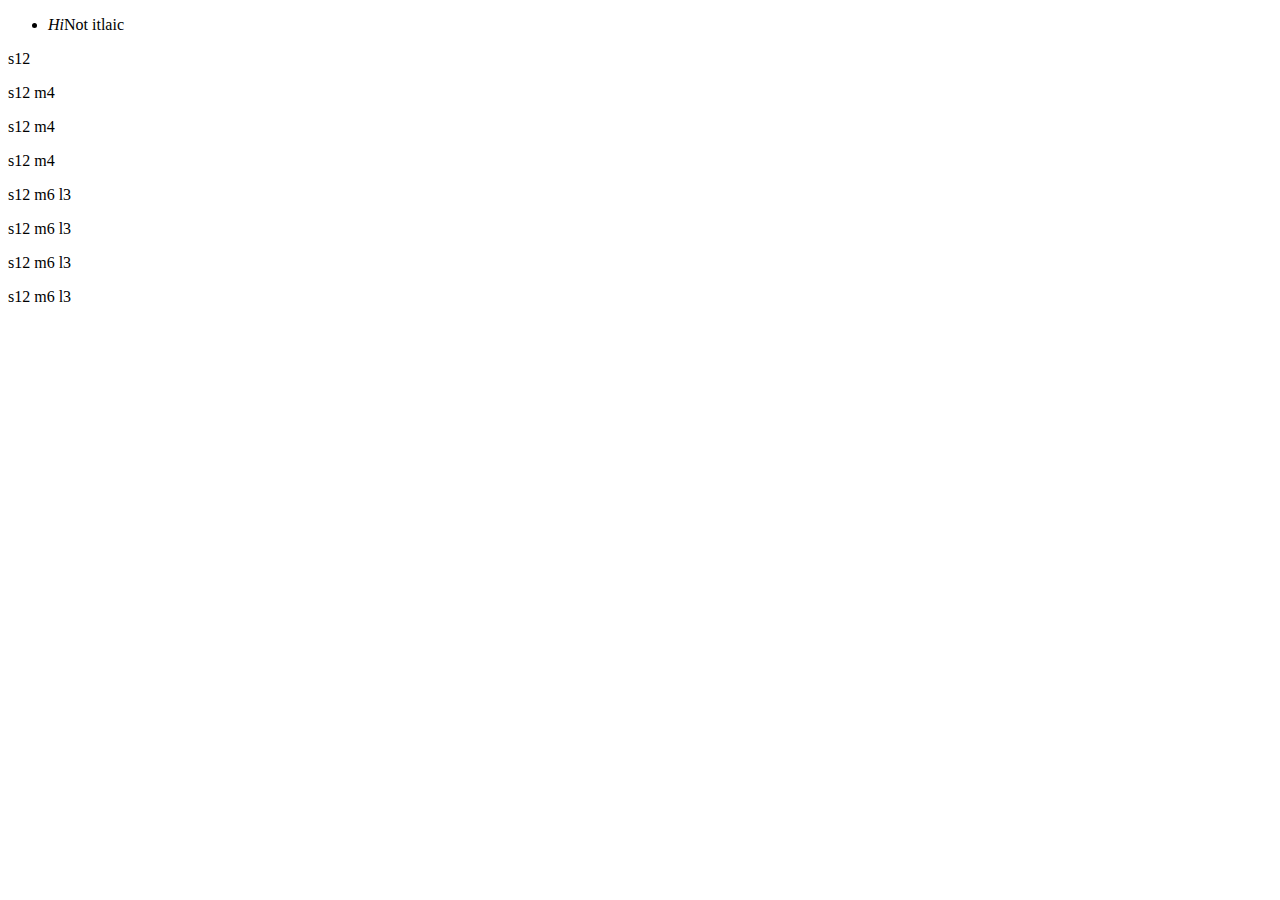
<file: temp.html>
<!DOCTYPE html>
<html lang="en" dir="ltr">
  <head>
    <meta charset="utf-8">
    <title></title>
  </head>
  <body>
    <ul>
      <li><i>Hi</i>Not itlaic</li>
    </ul>
    <div class="row">
    <div class="col s12"><p>s12</p></div>
    <div class="col s12 m4 l2"><p>s12 m4</p></div>
    <div class="col s12 m4 l8"><p>s12 m4</p></div>
    <div class="col s12 m4 l2"><p>s12 m4</p></div>
  </div>
  <div class="row">
    <div class="col s12 m6 l3"><p>s12 m6 l3</p></div>
    <div class="col s12 m6 l3"><p>s12 m6 l3</p></div>
    <div class="col s12 m6 l3"><p>s12 m6 l3</p></div>
    <div class="col s12 m6 l3"><p>s12 m6 l3</p></div>
  </div>
  </body>
</html>
</file>
